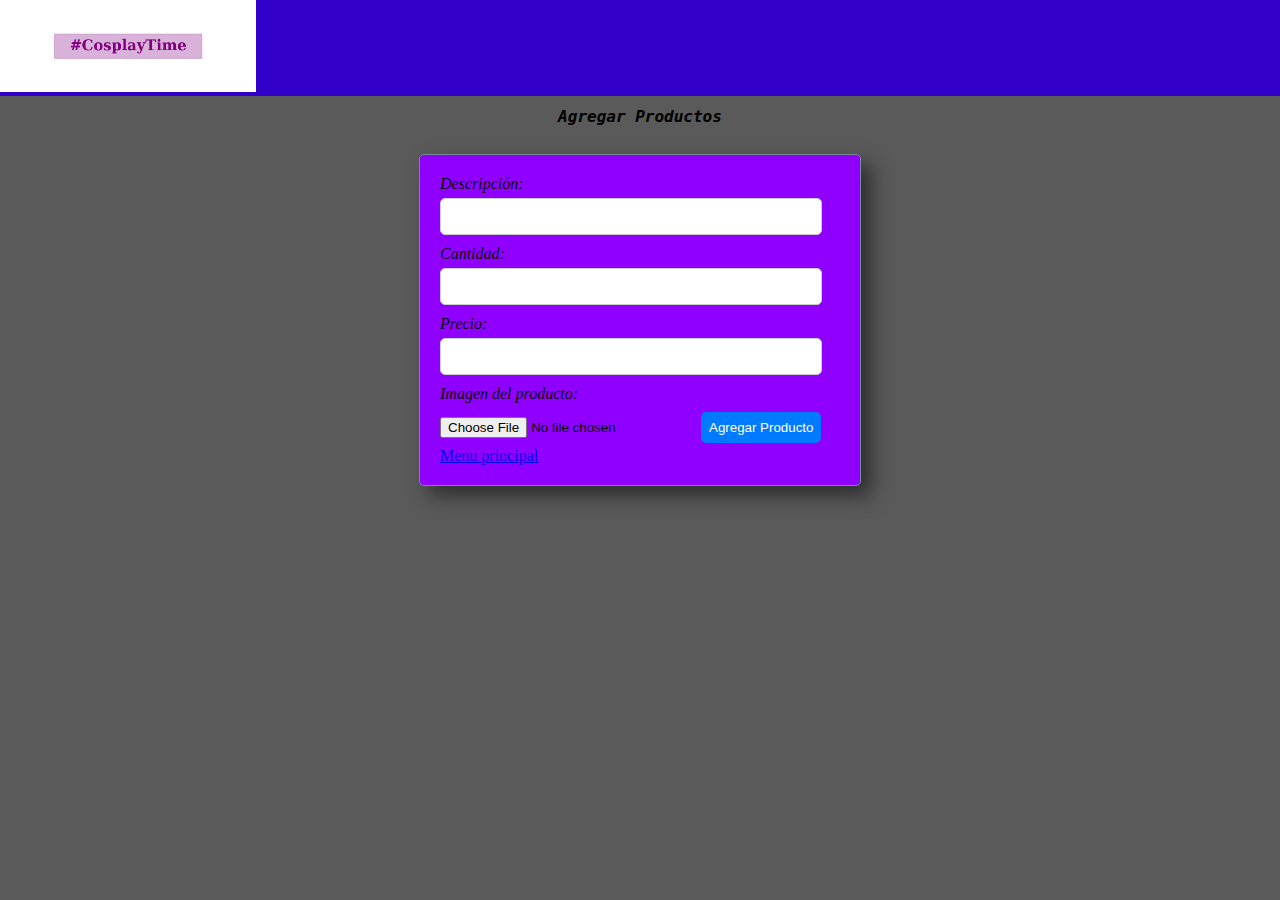
<file: alta.html>
<!DOCTYPE html>
<html lang="es">

<head>
    <meta charset="UTF-8">
    <meta http-equiv="X-UA-Compatible" content="IE=edge">
    <meta name="viewport" content="width=device-width, initial-scale=1.0">
    <title>Agregar Cosplay/Producto</title>
    <link rel="stylesheet" href="./static/css/estilos.css">
</head>

<body>
    <header>
        <nav class="navbar-index ">
            <img class="logo-nav" src="./static/imagenes/cosplay_time_logo.png" alt="logo agencia de aprendizaje">
        </nav>
    </header>

    <h1>Agregar Productos</h1><br>
    
    <form id="formulario" enctype="multipart/form-data">
        
        <label for="descripcion">Descripción:</label>
        <input type="text" id="descripcion" name="descripcion" required><br>

        <label for="cantidad">Cantidad:</label>
        <input type="number" id="cantidad" name="cantidad" required><br>

        <label for="precio">Precio:</label>
        <input type="number" step="0.01" id="precio" name="precio" required><br>

        <label for="imagenProducto">Imagen del producto:</label>
        <input type="file" id="imagenProducto" name="imagen">

        <button type="submit">Agregar Producto</button>
        <a href="index.html">Menu principal</a>
    </form>

    <script>
        const URL = "https://briangfunes.pythonanywhere.com/"
    
        // Capturamos el evento de envío del formulario
        document.getElementById('formulario').addEventListener('submit', function (event) {
            event.preventDefault(); // Evitamos que se envie el form 

            var formData = new FormData(this);
    
            // Realizamos la solicitud POST al servidor
            fetch(URL + 'productos', {
                method: 'POST',
                body: formData // Aquí enviamos formData. Dado que formData puede contener archivos, no se utiliza JSON.
            })

            //Después de realizar la solicitud POST, se utiliza el método then() para manejar la respuesta del servidor.
            .then(function (response) {
                    if (response.ok) { 
                        //Si la respuesta es exitosa, convierte los datos de la respuesta a formato JSON.
                        return response.json(); 
                    } else {
                        // Si hubo un error, lanzar explícitamente una excepción
                        // para ser "catcheada" más adelante
                        throw new Error('Error al agregar el producto.');
                    }
            })

                //Respuesta OK, muestra una alerta informando que el producto se agregó correctamente y limpia los campos del formulario para que puedan ser utilizados para un nuevo producto.
                .then(function (data) {
                    alert('Producto agregado correctamente.');
                })

                // En caso de error, mostramos una alerta con un mensaje de error.
                .catch(function (error) {
                    alert('Error al agregar el producto.');
                })

                // Limpiar el formulario en ambos casos (éxito o error)
                .finally(function () {
                    document.getElementById('descripcion').value = "";
                    document.getElementById('cantidad').value = "";
                    document.getElementById('precio').value = "";
                    document.getElementById('imagenProducto').value = "";
                    document.getElementById('proveedorProducto').value = "";
                });
        })
    </script>
</body>

</html>
</file>
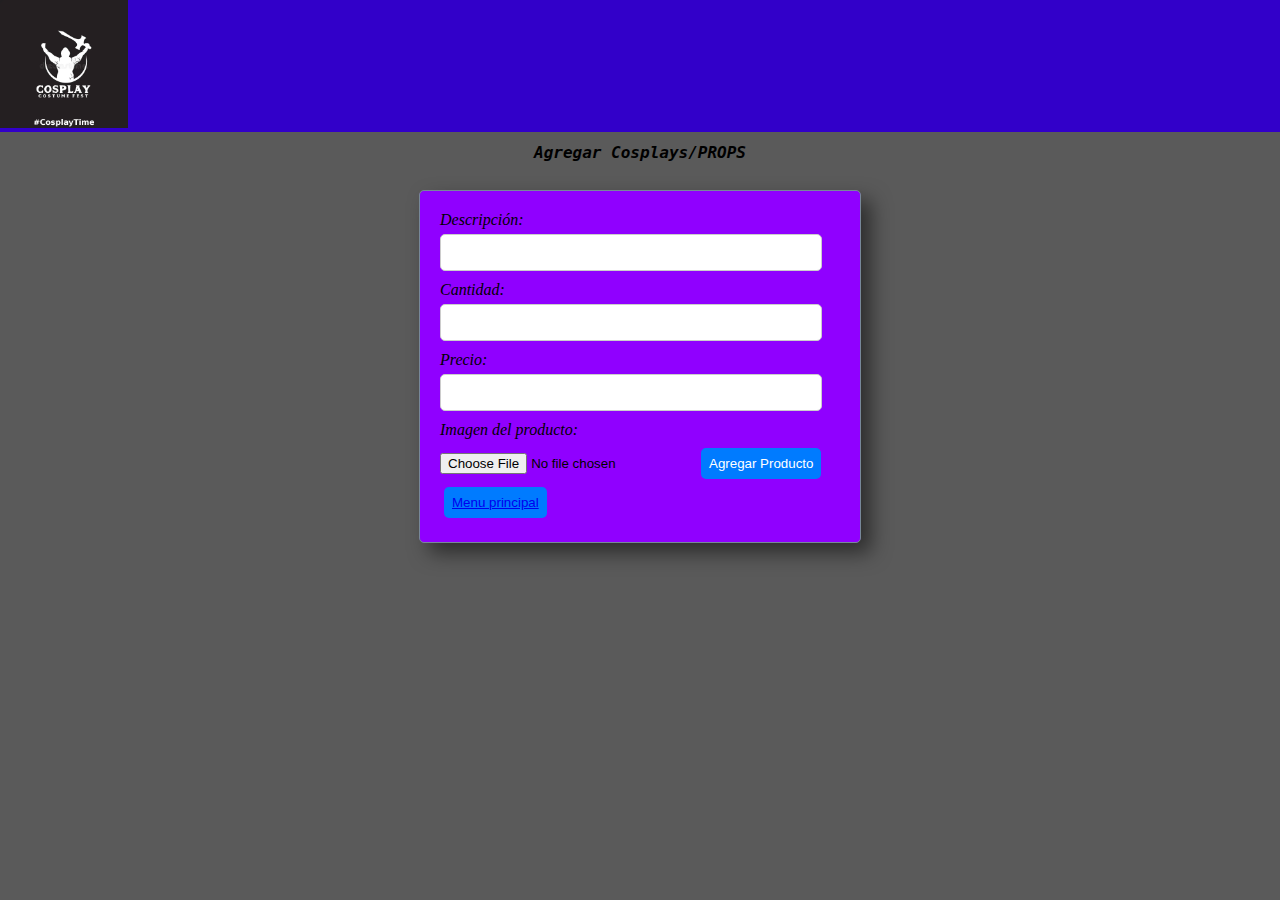
<file: altas.html>
<!DOCTYPE html>
<html lang="es">

<head>
    <meta charset="UTF-8">
    <meta http-equiv="X-UA-Compatible" content="IE=edge">
    <meta name="viewport" content="width=device-width, initial-scale=1.0">
    <title>Agregar Cosplay-Props</title>
    <link rel="stylesheet" href="./static/css/estilos.css">
</head>

<body>
    <header>
        <nav class="navbar-index ">
            <img class="logo-nav" style="width: 10%;" src="./static/imagenes/cosplay-logo-interview.png" alt="logo-cosplay">
        </nav>
    </header>
    <h1>Agregar Cosplays/PROPS</h1><br>

    <form id="formulario" enctype="multipart/form-data">
        
        <label for="descripcion">Descripción:</label>
        <input type="text" id="descripcion" name="descripcion" required><br>

        <label for="cantidad">Cantidad:</label>
        <input type="number" id="cantidad" name="cantidad" required><br>

        <label for="precio">Precio:</label>
        <input type="number" step="0.01" id="precio" name="precio" required><br>

        <label for="imagenProducto">Imagen del producto:</label>
        <input type="file" id="imagenProducto" name="imagen">

        <button type="submit">Agregar Producto</button>
        <button class="button-off"><a href="index.html">Menu principal</a></button>
    </form>

    <script>
        const URL = "https://briangfunes.pythonanywhere.com/"
    
        // Capturamos el evento de envío del formulario
        document.getElementById('formulario').addEventListener('submit', function (event) {
            event.preventDefault(); // Evitamos que se envie el form 

            var formData = new FormData(this);
    
            // Realizamos la solicitud POST al servidor
            fetch(URL + 'productos', {
                method: 'POST',
                body: formData // Aquí enviamos formData. Dado que formData puede contener archivos, no se utiliza JSON.
            })

            //Después de realizar la solicitud POST, se utiliza el método then() para manejar la respuesta del servidor.
            .then(function (response) {
                    if (response.ok) { 
                        //Si la respuesta es exitosa, convierte los datos de la respuesta a formato JSON.
                        return response.json(); 
                    } else {
                        // Si hubo un error, lanzar explícitamente una excepción
                        // para ser "catcheada" más adelante
                        throw new Error('Error al agregar el producto.');
                    }
            })

                //Respuesta OK, muestra una alerta informando que el producto se agregó correctamente y limpia los campos del formulario para que puedan ser utilizados para un nuevo producto.
                .then(function (data) {
                    alert('Producto agregado correctamente.');
                })

                // En caso de error, mostramos una alerta con un mensaje de error.
                .catch(function (error) {
                    alert('Error al agregar el producto.');
                })

                // Limpiar el formulario en ambos casos (éxito o error)
                .finally(function () {
                    document.getElementById('descripcion').value = "";
                    document.getElementById('cantidad').value = "";
                    document.getElementById('precio').value = "";
                    document.getElementById('imagenProducto').value = "";
                });
        })
    </script>
</body>

</html>
</file>
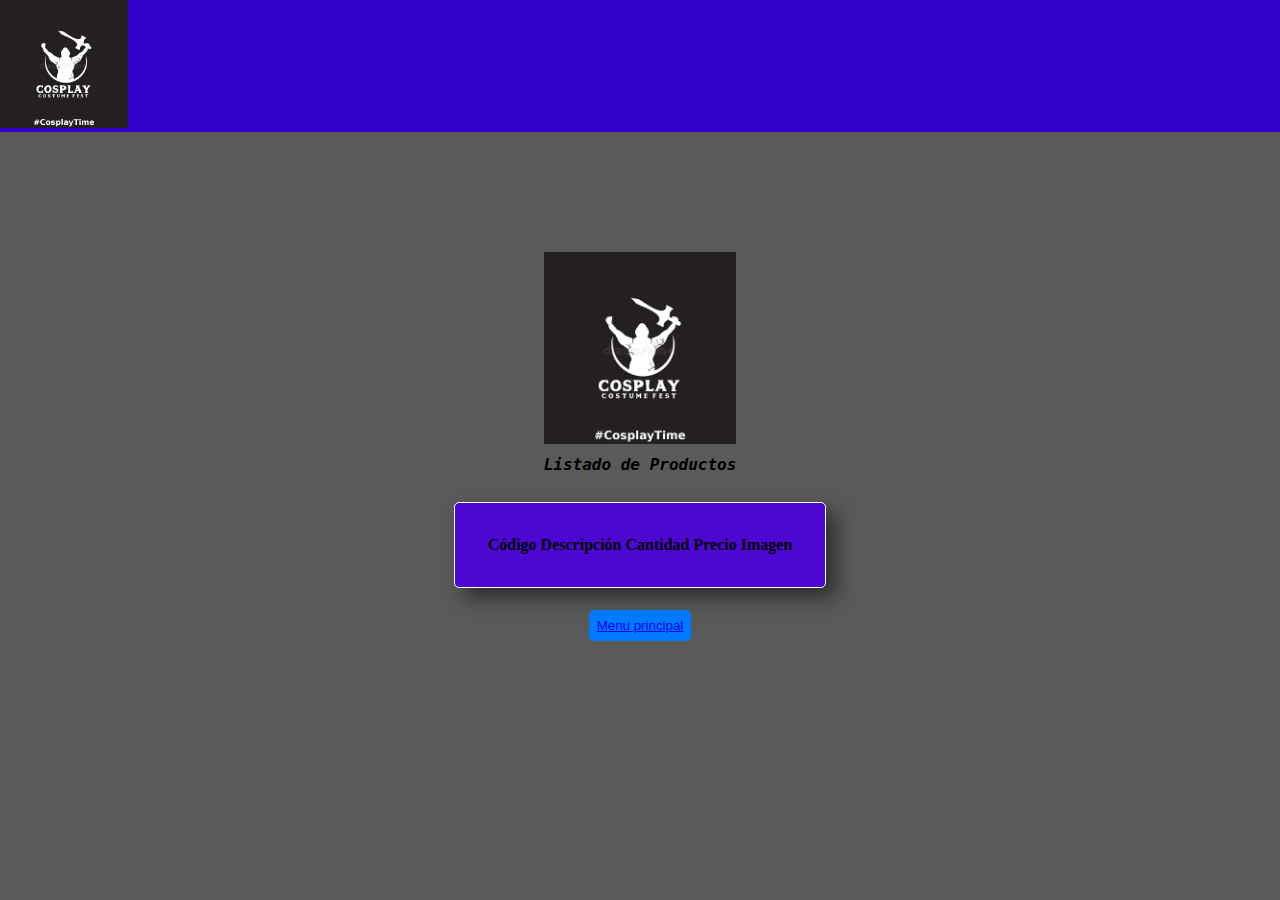
<file: listado.html>
<!DOCTYPE html>
<html lang="es">

<head>
    <meta charset="UTF-8">
    <meta http-equiv="X-UA-Compatible" content="IE=edge">
    <meta name="viewport" content="width=device-width, initial-scale=1.0">
    <title>Listado de Productos</title>
    <link rel="stylesheet" href="./static/css/estilos.css">
</head>

<body>
    <header>
        <nav class="navbar-index ">
            <img class="logo-nav" style="width: 10%;" src="./static/imagenes/cosplay-logo-interview.png" alt="logo cosplay">
        </nav>
    </header>

    <div class="logo-centrado">
        <img class="logo-desarrollo" src="./static/imagenes/cosplay-logo-interview.png" alt="logo">
    </div>

    <h1>Listado de Productos</h1><br>

    <table> <!-- Se crea una tabla para mostrar los productos. -->
        <thead> <!--Encabezado de la tabla con columnas para código, descripción, cantidad, precio y acciones.-->
            <tr>
                <th>Código</th>
                <th>Descripción</th>
                <th>Cantidad</th>                
                <th align="right">Precio</th>
                <th>Imagen</th>
                
            </tr>
        </thead>
        <tbody id="tablaProductos"> </tbody>
    </table><br>

    <div class="contenedor-centrado">
        <button class="button-off"><a href="index.html">Menu principal</a></button>
    </div>
    <script>
        const URL = "https://briangfunes.pythonanywhere.com/"

        // Realizamos la solicitud GET al servidor para obtener todos los productos
        fetch(URL + 'productos')
            .then(function (response) {
                if (response.ok) {
                    //Si la respuesta es exitosa (response.ok), convierte el cuerpo de la respuesta de formato JSON a un objeto JavaScript y pasa estos datos a la siguiente promesa then.
                    return response.json(); 
            } else {
                    // Si hubo un error, lanzar explícitamente una excepción para ser "catcheada" más adelante
                    throw new Error('Error al obtener los productos.');
                }
            })

            //Esta función maneja los datos convertidos del JSON.
            .then(function (data) {
                let tablaProductos = document.getElementById('tablaProductos'); //Selecciona el elemento del DOM donde se mostrarán los productos.

                // Iteramos sobre cada producto y agregamos filas a la tabla
                for (let producto of data) {
                    let fila = document.createElement('tr'); //Crea una nueva fila de tabla (<tr>) para cada producto.
                    fila.innerHTML = '<td>' + producto.codigo + '</td>' +
                        '<td>' + producto.descripcion + '</td>' +
                        '<td align="right">' + producto.cantidad + '</td>' +
                        '<td align="right">' + producto.precio + '</td>' +
                        // Mostrar miniatura de la imagen
                        '<td><img src=https://www.pythonanywhere.com/user/briangfunes/files/home/briangfunes/mysite/static/imagenes/' + producto.imagen_url +' alt="Imagen del producto" style="width: 100px;"></td>' + '<td align="right">' + '</td>';
                        
                    //Una vez que se crea la fila con el contenido del producto, se agrega a la tabla utilizando el método appendChild del elemento tablaProductos.
                    tablaProductos.appendChild(fila);
                }
            })

            //Captura y maneja errores, mostrando una alerta en caso de error al obtener los productos.
            .catch(function (error) {
                // Código para manejar errores
                alert('Error al obtener los productos.');
            });
    </script>
</body>
</html>
</file>
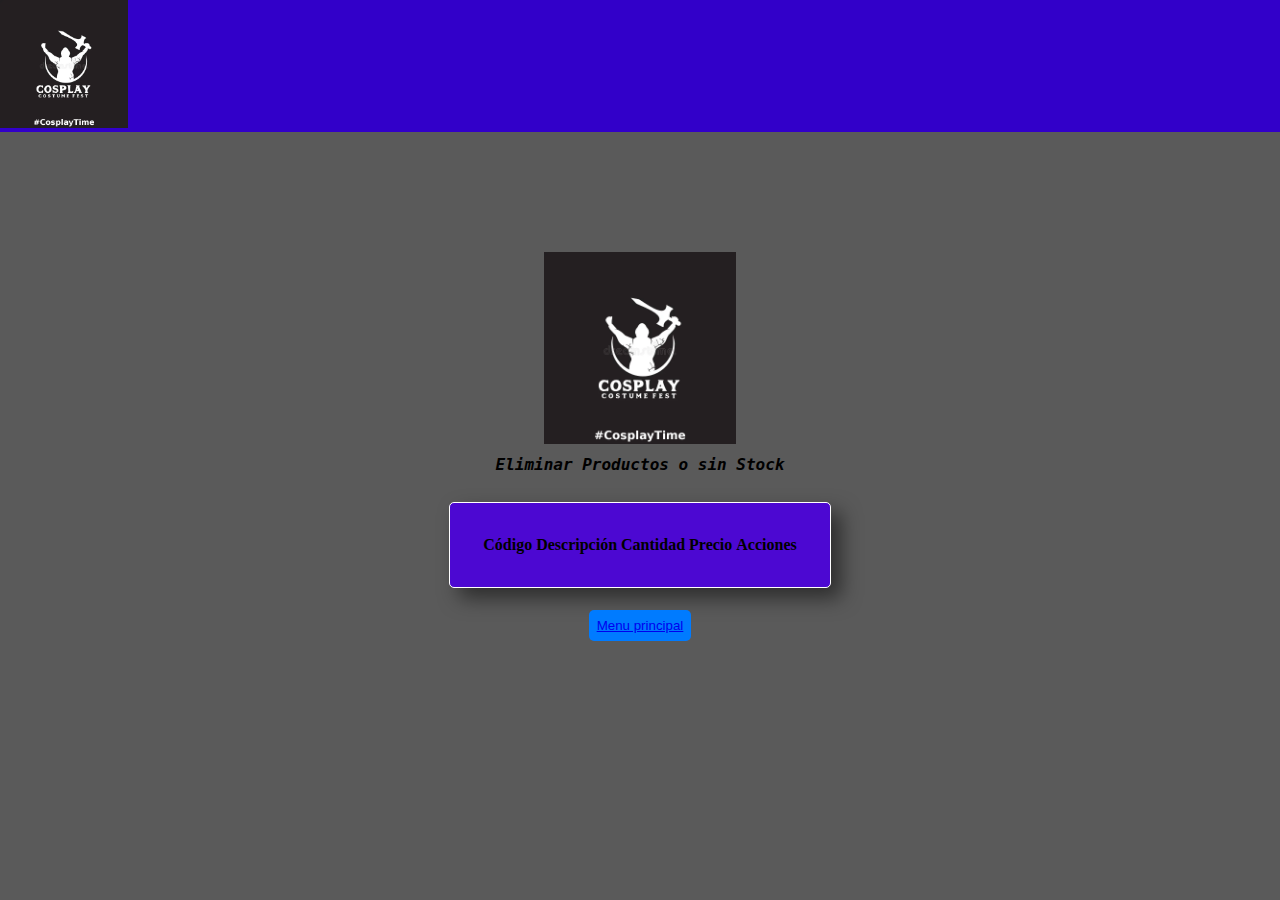
<file: listadoEliminar.html>
<!DOCTYPE html>
<html lang="es">

<head>
    <meta charset="UTF-8">
    <meta http-equiv="X-UA-Compatible" content="IE=edge">
    <meta name="viewport" content="width=device-width, initial-scale=1.0">
    <title>Eliminar Cosplays/Productos</title>
    <link rel="stylesheet" href="./static/css/estilos.css">
</head>

<body>
    <header>
        <nav class="navbar-index">
            <img class="logo-nav" style="width: 10%;" src="./static/imagenes/cosplay-logo-interview.png" alt="logo cosplay">
        </nav>
    </header>

    <div class="logo-centrado">
        <img class="logo-desarrollo" src="./static/imagenes/cosplay-logo-interview.png" alt="logo">
    </div>
    <h1>Eliminar Productos o sin Stock</h1><br>

    <table id="productos-table"> <!-- Se crea una tabla para mostrar los productos. -->
        <thead> <!--Encabezado de la tabla con columnas para código, descripción, cantidad, precio y acciones.-->
            <tr>
                <th>Código</th>
                <th>Descripción</th>
                <th>Cantidad</th>
                <th align="right">Precio</th>
                <th>Acciones</th>
            </tr>
        </thead>
        <tbody>
        </tbody>
    </table><br>

    <div class="contenedor-centrado">
        <button class="button-off"><a href="index.html">Menu principal</a></button>
    </div>
    <script>
        const URL = "https://briangfunes.pythonanywhere.com/"

        
        // Obtiene el contenido del inventario
        function obtenerProductos() {
            fetch(URL + 'productos') // Realiza una solicitud GET al servidor y obtener la lista de productos.
                .then(response => {
                    // Si es exitosa (response.ok), convierte los datos de la respuesta de formato JSON a un objeto JavaScript.
                    if (response.ok) { return response.json(); }
                })
                // Asigna los datos de los productos obtenidos a la propiedad productos del estado.
                .then(data => {
                    const productosTable = document.getElementById('productos-table').getElementsByTagName('tbody')[0];
                    productosTable.innerHTML = ''; // Limpia la tabla antes de insertar nuevos datos
                    data.forEach(producto => {
                        const row = productosTable.insertRow();
                        row.innerHTML = `
                            <td>${producto.codigo}</td>
                            <td>${producto.descripcion}</td>
                            <td>${producto.cantidad}</td>
                            <td align="right">${producto.precio}</td>
                            <td><button onclick="eliminarProducto('${producto.codigo}')">Eliminar</button></td>
                        `;
                    });
                })
                // Captura y maneja errores, mostrando una alerta en caso de error al obtener los productos.
                .catch(error => {
                    console.log('Error:', error);
                    alert('Error al obtener los productos.');
                });
        }

        // Se utiliza para eliminar un producto.
        function eliminarProducto(codigo) {
            // Se muestra un diálogo de confirmación. Si el usuario confirma, se realiza una solicitud DELETE al servidor a través de fetch(URL + 'productos/${codigo}', {method: 'DELETE' }).
            if (confirm('¿Estás seguro de que quieres eliminar este producto?')) {
                fetch(URL + `productos/${codigo}`, { method: 'DELETE' })
                    .then(response => {
                        if (response.ok) {
                            // Si es exitosa (response.ok), elimina el producto y da mensaje de ok.
                            obtenerProductos(); // Vuelve a obtener la lista de productos para actualizar la tabla.
                            alert('Producto eliminado correctamente.');
                        }
                    })
                    // En caso de error, mostramos una alerta con un mensaje de error.
                    .catch(error => {
                        alert(error.message);
                    });
            }
        }

        // Cuando la página se carga, llama a obtenerProductos para cargar la lista de productos.
        document.addEventListener('DOMContentLoaded', obtenerProductos);
    </script>
</body>
</html>
</file>
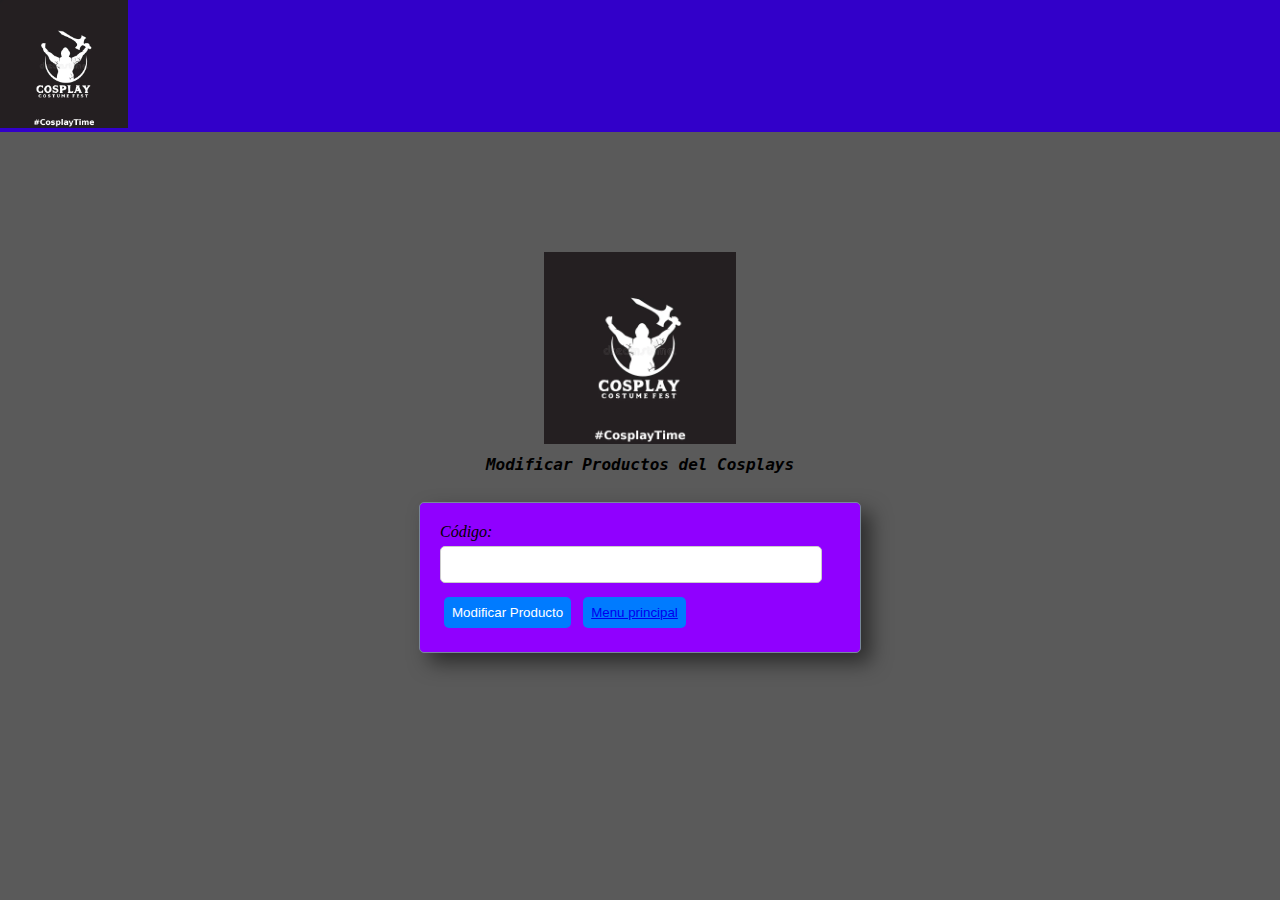
<file: modificaciones.html>
<!DOCTYPE html>
<html lang="es">

<head>
    <meta charset="UTF-8">
    <meta http-equiv="X-UA-Compatible" content="IE=edge">
    <meta name="viewport" content="width=device-width, initial-scale=1.0">
    <title>Modificar Productos Cosplays</title>
    <link rel="stylesheet" href="./static/css/estilos.css">
</head>

<body>
    <header>
        <nav class="navbar-index ">
            <img class="logo-nav" style="width: 10%;" src="./static/imagenes/cosplay-logo-interview.png" alt="logo cosplay">
        </nav>
    </header>

    <div class="logo-centrado">
        <img class="logo-desarrollo" src="./static/imagenes/cosplay-logo-interview.png" alt="logo zona">
    </div>
    <h1>Modificar Productos del Cosplays</h1><br>

    <!-- Contenedor principal que será controlado por JavaScript. Este contenedor tendrá dos formularios. -->
    <div id="app">
        <!-- Primer formulario: Selector de producto. LLama a la función obtenerProducto cuando se envíe el formulario -->
        <form id="form-obtener-producto">
            <label for="codigo">Código:</label>
            <input type="text" id="codigo" required><br>
            <button type="submit">Modificar Producto</button> <button class="button-off"><a href="index.html">Menu principal</a></button>
        </form>

        <!-- Segundo formulario: se muestra solo si mostrarDatosProducto es verdadero. Llama a la función guardarCambios -->
        <div id="datos-producto" style="display: none;">
            <h2>Datos del Producto</h2>
            <form id="form-guardar-cambios">
                <label for="descripcionModificar">Descripción:</label>
                <input type="text" id="descripcionModificar" required><br>

                <label for="cantidadModificar">Cantidad:</label>
                <input type="number" id="cantidadModificar" required><br>

                <label for="precioModificar">Precio:</label>
                <input type="number" step="0.01" id="precioModificar" required><br>

                <!-- Imagen actual del producto - Debe comentarse al subirse al servidor-->
                <img id="imagen-actual" style="max-width: 200px; display: none;">               
                <!-- Vista previa de la nueva imagen seleccionada -->
                <img id="imagen-vista-previa" style="max-width: 200px; display: none;">

                <!-- Input para nueva imagen -->
                <label for="nuevaImagen">Nueva Imagen:</label>
                <input type="file" id="nuevaImagen"><br>

                <br>

                <button type="submit">Guardar Cambios</button>
                <button class="button-off"><a href="modificaciones.html">Cancelar</a></button>
            </form>
        </div>
    </div>
    <script>
        const URL = "https://briangfunes.pythonanywhere.com/"

        // Variables de estado para controlar la visibilidad y los datos del formulario
        let codigo = '';
        let descripcion = '';
        let cantidad = '';
        let precio = '';
        let imagen_url = '';
        let imagenSeleccionada = null;
        let imagenUrlTemp = null;
        let mostrarDatosProducto = false;

        document.getElementById('form-obtener-producto').addEventListener('submit', obtenerProducto);
        document.getElementById('form-guardar-cambios').addEventListener('submit', guardarCambios);
        document.getElementById('nuevaImagen').addEventListener('change', seleccionarImagen);

        // Se ejecuta cuando se envía el formulario de consulta. Realiza una solicitud GET a la API y obtiene los datos del producto correspondiente al código ingresado.
        function obtenerProducto(event) {
            event.preventDefault();
            codigo = document.getElementById('codigo').value;
            fetch(URL + 'productos/' + codigo)
                .then(response => {
                    if (response.ok) {
                        return response.json()
                    } else {
                        throw new Error('Error al obtener los datos del producto.')
                    }
                })
                .then(data => {
                    descripcion = data.descripcion;
                    cantidad = data.cantidad;
                    precio = data.precio;
                    imagen_url = data.imagen_url;
                    mostrarDatosProducto = true; //Activa la vista del segundo formulario
                    mostrarFormulario();
                })
                .catch(error => {
                    alert('Código no encontrado.');
                });
        }

        // Muestra el formulario con los datos del producto
        function mostrarFormulario() {
            if (mostrarDatosProducto) {
                document.getElementById('descripcionModificar').value = descripcion;
                document.getElementById('cantidadModificar').value = cantidad;
                document.getElementById('precioModificar').value = precio;

                const imagenActual = document.getElementById('imagen-actual');
                if (imagen_url && !imagenSeleccionada) { // Verifica si imagen_url no está vacía y no se ha seleccionado una imagen
                                     
                    imagenActual.src = 'https://www.pythonanywhere.com/user/briangfunes/files/home/briangfunes/mysite/static/imagenes/' + imagen_url;
                    imagenActual.style.display = 'block'; // Muestra la imagen actual
                } else {
                    imagenActual.style.display = 'none'; // Oculta la imagen si no hay URL
                }

                document.getElementById('datos-producto').style.display = 'block';
            } else {
                document.getElementById('datos-producto').style.display = 'none';
            }
        }

        // Se activa cuando el usuario selecciona una imagen para cargar.
        function seleccionarImagen(event) {
            const file = event.target.files[0];
            imagenSeleccionada = file;
            imagenUrlTemp = URL.createObjectURL(file); // Crea una URL temporal para la vista previa

            const imagenVistaPrevia = document.getElementById('imagen-vista-previa');
            imagenVistaPrevia.src = imagenUrlTemp;
            imagenVistaPrevia.style.display = 'block';
        }

        // Se usa para enviar los datos modificados del producto al servidor.
        function guardarCambios(event) {
            event.preventDefault();

            const formData = new FormData();
            formData.append('codigo', codigo);
            formData.append('descripcion', document.getElementById('descripcionModificar').value);
            formData.append('cantidad', document.getElementById('cantidadModificar').value);
            formData.append('precio', document.getElementById('precioModificar').value);

            // Si se ha seleccionado una imagen nueva, la añade al formData. 
            if (imagenSeleccionada) {
                formData.append('imagen', imagenSeleccionada, imagenSeleccionada.name);
            }

            fetch(URL + 'productos/' + codigo, {
                method: 'PUT',
                body: formData,
            })
                .then(response => {
                    if (response.ok) {
                        return response.json()
                    } else {
                        throw new Error('Error al guardar los cambios del producto.')
                    }
                })
                .then(data => {
                    alert('Producto actualizado correctamente.');
                    limpiarFormulario();
                })
                .catch(error => {
                    console.error('Error:', error);
                    alert('Error al actualizar el producto.');
                });
        }

        // Restablece todas las variables relacionadas con el formulario a sus valores iniciales, lo que efectivamente "limpia" el formulario.
        function limpiarFormulario() {
            document.getElementById('codigo').value = '';
            document.getElementById('descripcionModificar').value = '';
            document.getElementById('cantidadModificar').value = '';
            document.getElementById('precioModificar').value = '';
            document.getElementById('nuevaImagen').value = '';

            const imagenActual = document.getElementById('imagen-actual');
            imagenActual.style.display = 'none';

            const imagenVistaPrevia = document.getElementById('imagen-vista-previa');
            imagenVistaPrevia.style.display = 'none';

            codigo = '';
            descripcion = '';
            cantidad = '';
            precio = '';
            imagen_url = '';
            imagenSeleccionada = null;
            imagenUrlTemp = null;
            mostrarDatosProducto = false;

            document.getElementById('datos-producto').style.display = 'none';
        }
    </script>
</body>
</html>
</file>
<file: static/css/estilos.css>
body {
    margin: 0;
    background: #5a5a5a;
}

body h1{
    font-family: 'IBM Plex Mono', monospace;
    color: #000000;
}

header {
    width: 100%;
    background: #3200c9;    
}

.logo-container{
    display: grid;
    grid-template-columns: repeat(1, 1fr);
    grid-auto-rows: 200px;
    padding: 0;
}

.Cosplay-time{
    text-align: center;
    font-family:Cambria, Cochin, Georgia, Times, 'Times New Roman', serif;
    font-size: 5em;
    width: 100%;
    color: #000000;
    object-fit: cover;
}

.logo-container{
    animation:fadeIn 10s normal;
}

.logo-desarrollo{
    width: 15%;
}

.logo-centrado{
    display: flex;
    justify-content: center;
    align-items: center;
    margin-bottom: 5px;
    margin-top: 120px;
}

h1, h2, h3, h4, h5, h6{
    text-align: center;
    color:#5900e8;
    font-family:Cambria, Cochin, Georgia, Times, 'Times New Roman', serif;
    font-size: medium;
    font-style: oblique;
}

.contenedor-centrado {
    display:flex;
    width: 100%;
    justify-content: center;
}

.panel-control{
    padding: 8px;
    margin:4px;
    background-color: #ffffff;
    color: #9000ff;
    border: none;
    border-radius: 5px;
    cursor: pointer;
    text-decoration: none;
    font-size: 85%;
    font-weight: 800;
}

table {
    max-width: 90%;
    margin: 0 auto;
    padding: 30px;
    background-color: #4c08d2;
    border: 1px solid rgb(255, 255, 255);
    border-radius: 5px;
    box-shadow: 10px 10px 20px rgba(0, 0, 0, 0.5);
}

@keyframes fadeIn {
    0% {opacity: 0;}
    50% {opacity: 0.5;}
    100% {opacity: 1;}
}

.subtitulos:hover{
    animation:animate__pulse 1s ease;
}

.logo-nav{
    width: 20%;
    size: 5px;
}

@keyframes animate__pulse{
    0% {opacity: 1;}
    50% {opacity: 0.5;}
    100% {opacity: 1;}
}

footer{
    width: 100%;
    background: #3200c9;
}

/*Estilos Menu*/

#btn-menu {
    display: none;
}
header label{
    display: none;
    width: 30px;
    height: 30px;
    padding: 10px;
    border-right: 1px solid #e8e8e834;
}
header label:hover{ 
    cursor: pointer;
    background: rgba(0,0,0,0.3);
}
.menu ul{
    margin: 0;
    list-style: none;
    padding: 0;
    display: flex;
    justify-content: flex-end;
}
.menu li{
    font-family: 'IBM Plex Mono', monospace;
    text-align: center;
    flex-grow: 1 ;
    border-right: 1px solid #e8e8e834;
}
.menu li:hover{
    background: rgba(0,0,0,0.3);
}
.menu li a{
    display: block;
    padding: 15px 20px;
    color: #E8E8E8;
    text-decoration: none;
}
.container-submenu{
    position: relative;
}
.submenu{
    display: block;
    flex-direction: column;
    position: absolute;
    background: #5588A3;
    top: 50px;
    width: 100%;
    overflow: visible;
    z-index:1000;
    opacity:0;
    visibility: hidden;
    transition: all 0.5s;
}
.container-submenu:hover .submenu{
    opacity: 1;
    visibility: visible;
}

@media(max-width:768px){
    header label{
        display:block;
    }
    .menu{
        position: absolute;
        background: #145374;
        width: 50%;
        margin-left: -70%;
        transition: all 0.5s;
    }
    .menu ul{
        flex-direction: column;
    }
    .menu li{
        border: 1px solid #e8e8e834;
    }
    #btn-menu:checked ~ .menu{
        margin: 0;
    }
    .container-submenu{
        position: relative;
    }
    .submenu{
        position:absolute;
        list-style: none;
        padding: 0;
        margin: 0;
        overflow: visible;
        transition: all 0.5s;
    }
    .submenu .menu__item{
        text-align: center;
        background:#5588A3 ;
        padding-left: 0;
    }
}

/*Estilos Menu-out*/

.menu-out ul{
    margin: 0;
    list-style: none;
    padding: 0;
    display: flex;
    justify-content: center;
}
.menu-out li:hover{
        background: #145374;
}
.menu-out li a{
    font-family: 'IBM Plex Mono', monospace;
    display: block;
    padding: 15px 20px;
    color: #E8E8E8;
    text-decoration: none;
}

/*Estilos Section*/

section{
    display: flex;
    width: 100%;
    height: 430px;
}
section img{
    width: 0px;
    flex-grow: 1;
    object-fit: cover;
    opacity: 0.8;
    transition: 0.5s ease;
}
section img:hover{
    cursor: crosshair;
    width: 300px;
    opacity: 1;
    filter: contrast(120%);
}
 
/*Estilos de la galería*/

.gallery-container{
    display: grid;
    grid-template-columns: repeat(1, 1fr);
    grid-auto-rows: 300px;
    padding: 40px;
}

.gallery__item{
    position: relative;
}

.gallery__img{
    width:100%;
    height:100%;
    object-fit: cover;
}

.gallery__item:nth-child(1) {
    grid-row-start: span 2;
}

.gallery__item:nth-child(3) {
    grid-row-start: span 2;
}

@media (min-width:768px){
    .gallery-container{
        grid-template-columns: repeat(2, 1fr);
    }
    .gallery__item:nth-child(1){
        grid-row-start: span 1;
    }
    .gallery__item:nth-child(2){
        grid-row-start: span 2;
    }
    .gallery__item:nth-child(3){
        grid-row-start: span 2;
    }
    .gallery__item:nth-child(5){
        grid-column-start: span 2;
    }
}

@media (min-width:1024px){
    .gallery-container{
        grid-template-columns: repeat(3, 1fr);
    }
        .gallery__item:nth-child(1){
        grid-row-start: span 1;
    }
    .gallery__item:nth-child(2){
        grid-row-start: span 2;
    }
    .gallery__item:nth-child(3){
        grid-row-start: span 1;
    }
    .gallery__item:nth-child(5){
        grid-column-start: span 1;
    }
}

/*Estilos Productos*/

.container-icon{
    width: 100%;
    height: 40px;
    display: flex;
    justify-content:right;
}

.icono{
    width: 40px;
    padding: 0 30px 0 0 ;
}

.container-products{
    display: grid;
    grid-template-columns: repeat(4, 1fr);
    gap: 10px;
    font-family:'IBM Plex Mono', monospace;
    margin: 0 5px 20px;
}

.producto__item img{
    width: 110%;
    height: 300px;
    object-fit: cover;
    border-radius: 10px 10px 0 0;
    transition: all 1.5s;
}

.producto__item{
    border-radius: 10px;
}

.producto__item:hover{
    box-shadow: 0 10px 20px rgba(0,0,0,0.40);
}

.producto__item figure{
    overflow: hidden;
}

.producto__item:hover img{
    transform: scale(1.2)
}

.producto__info{
    padding: 0 30px;
    line-height: 2;
    display: flex;
    flex-direction: column;
    gap:10px;
}

.price{
    font-size: 30px;
}

.producto__info button{
    border: none;
    background: none;
    background-color: #4c0e6f;
    color:#E8E8E8 ;
    font-family:'IBM Plex Mono', monospace ;
    padding: 15px 10px;
    line-height: 1.5;
    margin-bottom: 10px;
    cursor: pointer;
    border-radius: 10px;
    box-shadow: 0 10px 10px 0 rgba(0,0,0,0.20) ;
}

@media(max-width:768px){
    .container-products{
        grid-template-columns: repeat(2, 1fr);
    }
}
@media(max-width:510px){
    .container-products{
        grid-template-columns: repeat(1, 1fr);
    }
}

/* Estilo Alta-Listadoss-Modificaciones*/

form {
    max-width: 400px;
    margin: 0 auto;
    padding: 20px;
    background-color: #9000ff;
    border: 1px solid lightslategray;
    border-radius: 5px;
    box-shadow: 10px 10px 20px rgba(0, 0, 0, 0.5);
}

label {
    display: block;
    margin-bottom: 5px;
    font-family:Cambria, Cochin, Georgia, Times, 'Times New Roman', serif;
    font-style: oblique;
}

input[type="text"],
input[type="number"],
textarea {
    width: 90%;
    padding: 10px;
    margin-bottom: 10px;
    border: 1px solid #cccccc;
    border-radius: 5px;
}

input[type="submit"] {
    padding: 10px;
    background-color: #007bff;
    color: #ffffff;
    border: none;
    border-radius: 5px;
    cursor: pointer;
}

input[type="submit"]:hover {
    background-color: #0056b3;
}

button {
    padding: 8px;
    margin:4px;
    background-color: #007bff;
    color: #ffffff;
    border: none;
    border-radius: 5px;
    cursor: pointer;
}

button:hover {
    background-color: #0056b3;
}

.button-off {
    padding: 8px;
    margin:4px;
    background-color: #007bff;
    color: #ffffff;
    border: none;
    border-radius: 5px;
    cursor: pointer;
    text-decoration: none;
}
</file>
